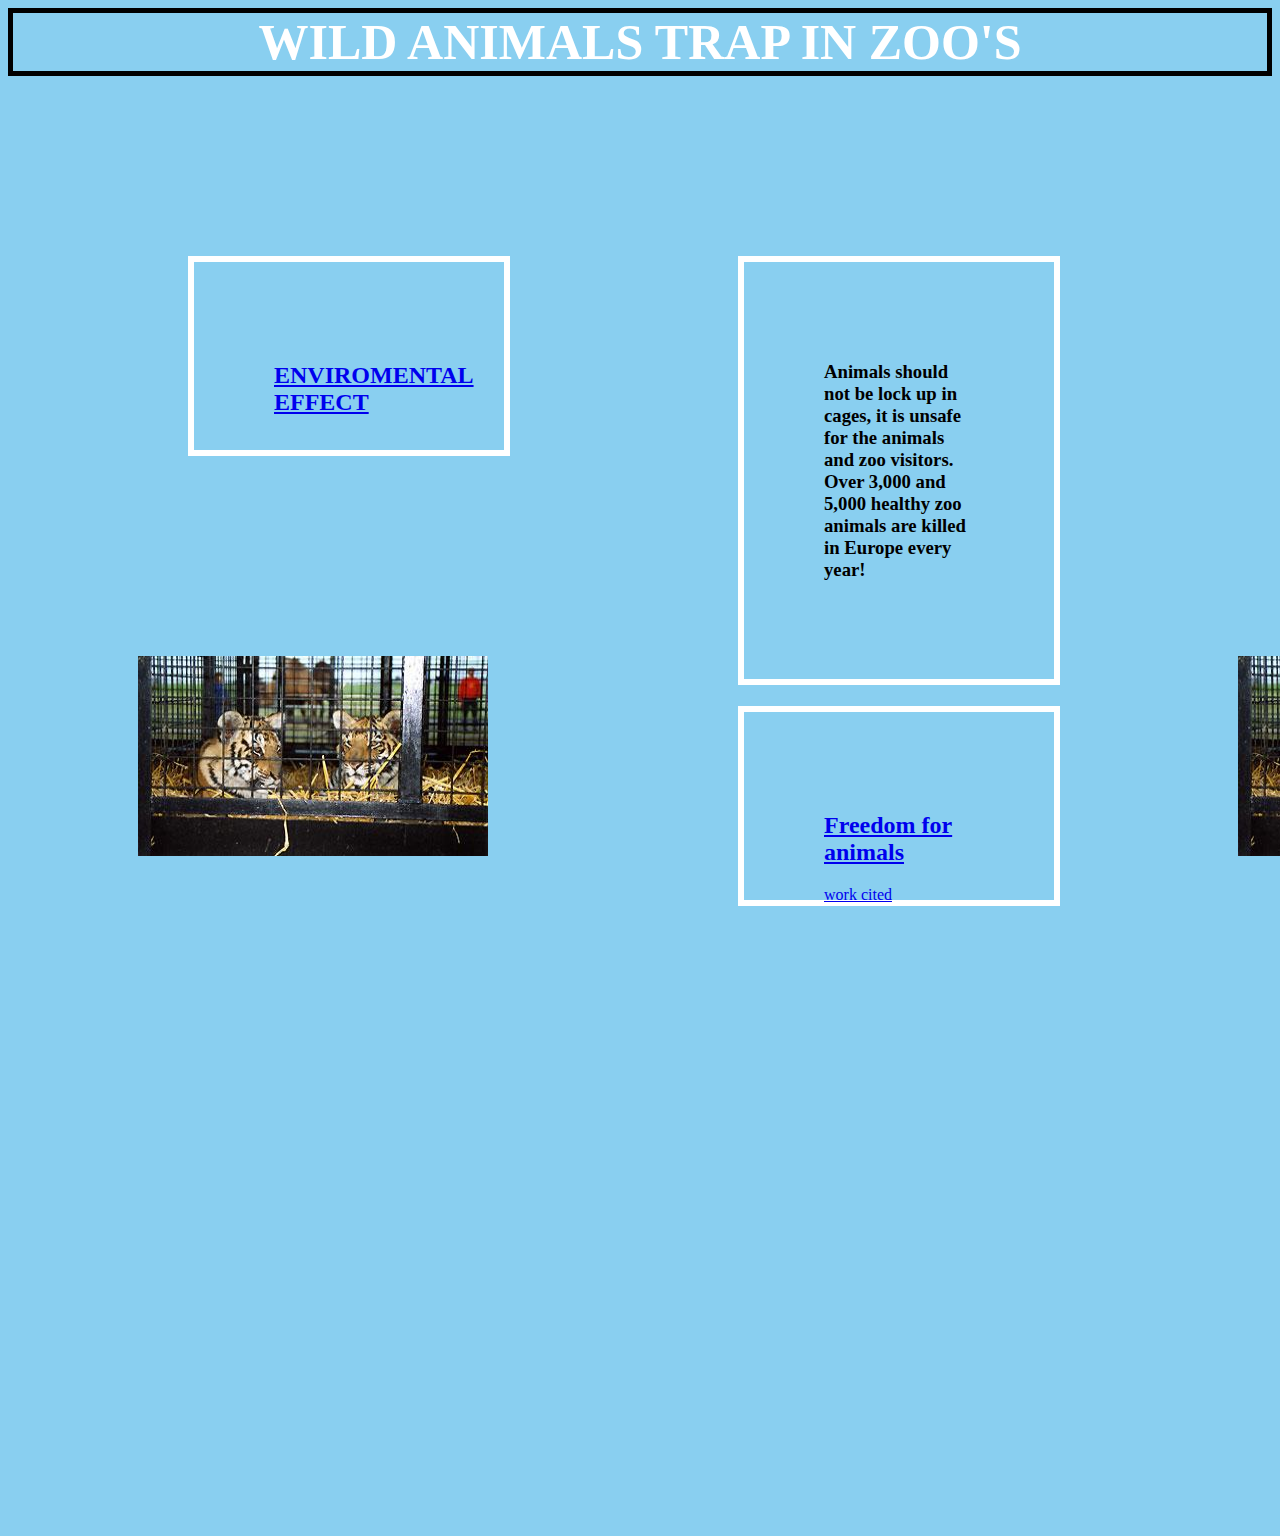
<file: index.html>
<!DOCTYPE>
<link href="style.css" type="text/css" rel="stylesheet">

<head>
 
</head>
<body>

<h1>WILD ANIMALS TRAP IN ZOO'S</h1>

  

  <body>
   
  
  <div class="grid">
    
    <div class="item1"><h2> <a href=" environmentaleffects.html"/> ENVIROMENTAL EFFECT<a/> </h2></div> 
  
<div class="item2"> <h3> Animals should not be lock up in cages, it is unsafe for the animals and zoo visitors. Over 3,000 and 5,000 healthy zoo animals are killed in Europe every year!
</h3> </div> 
    
     <div class="item3"><h2><a href="scientificdata.html"/>Scientific Data<a/></h2> </div><img src="item1.JPEG">
  


    <div class="item4"><h2><a href="freedomforanimals.html"/>Freedom for animals</h2><a/>
   <a href=" https://docs.google.com/document/d/1SmVhVe-gKEO84tYumodPnzGKrWavoNGeFm-4tMUPlx4/edit"target="blank">work cited </a>
  </div>
    <img src="item1.JPEG">
    </div>
  
   </body>
  </body>
</file>
<file: style.css>
body {
  background-color: #89cff0 ;
}

.grid{
	grid-template-columns: 400px 400px 400px;
	grid-template-rows: 300px 300px 300px;
	display: grid;
	grid-gap: 150px;
Grid-row-start:2;
 grid-row-end:2 ;
   
}
h1{
	 border: black solid 5px;
	 font-size:50px ;
	 font-family:Impact, fantasy ;
	 color: white;
	 text-align:center;
}



.item1{
	border: white solid 6px;
	front-size: 5px;
  
}

.item2{
	border:White solid 6px;
 
}
.item3{
	border: White solid 6px;
  
}
.item4{
	border: White solid 6px;
	grid-column-start: 3;
  grid-column-end:2;
  
}
.item5{
	border: White solid 6px;
	grid-column-start: 3;
  grid-column-end:2;
  
}
.item6{
	border: White solid 6px;
	grid-column-start: 3;
  grid-column-end:2;
  
}
.item6{
	border: White solid 6px;
	grid-column-start: 3;
  grid-column-end:2;
  
}
.item7{
	border: White solid 6px;
	grid-column-start: 3;
  grid-column-end:2;
  
}

div {
  width: 150px;
  padding: 80px;
  margin: 50px;
}

.center {
width: 300;
height: 60;
text-align:center;
margin: 10px;
border: 3px solid black;

}
.class{
width: 350px;
height: px;
margin: 10px;
border: 3px solid black;
float: left;
}
img{
	width: 350px;
	height:200px;
}
h5{
	color:blue;
}

h2.whiteletters { 
	 color: white;

}
</file>
